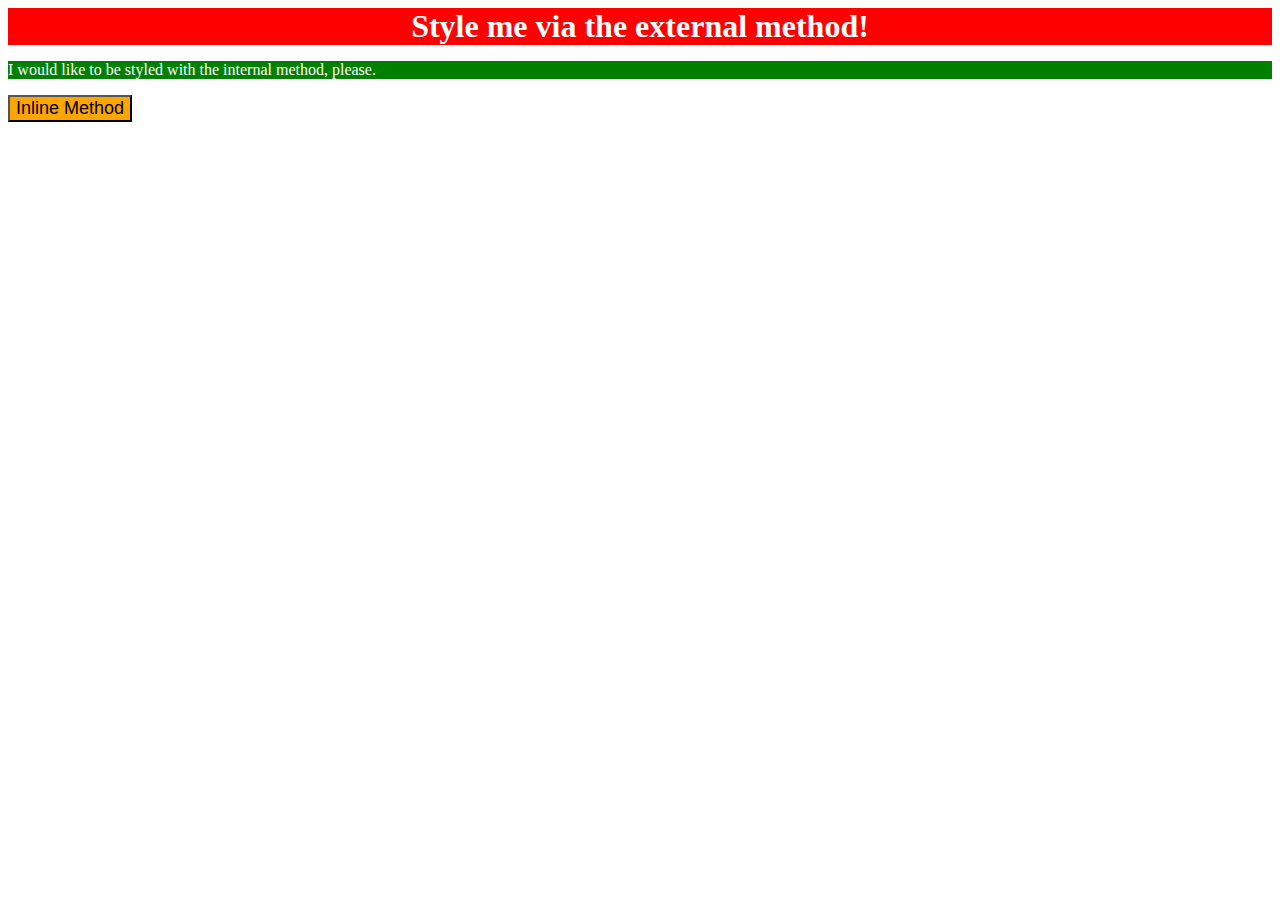
<file: foundations/intro-to-css/01-css-methods/index.html>
<!DOCTYPE html>
<html lang="en">
  <head>
    <meta charset="UTF-8">
    <meta http-equiv="X-UA-Compatible" content="IE=edge">
    <meta name="viewport" content="width=device-width, initial-scale=1.0">
    <link rel="stylesheet" href="styles.css">
    <title>Methods for Adding CSS</title>
    <style>
      p {
        background-color: green;
        color:white; 
        font: size 18px;
      }
    </style>
  </head>
  <body>
    <div>Style me via the external method!</div>
    <p>I would like to be styled with the internal method, please.</p>
    <button style="background-color: orange; font-size: 18px;">Inline Method</button>
  </body>
</html>
</file>
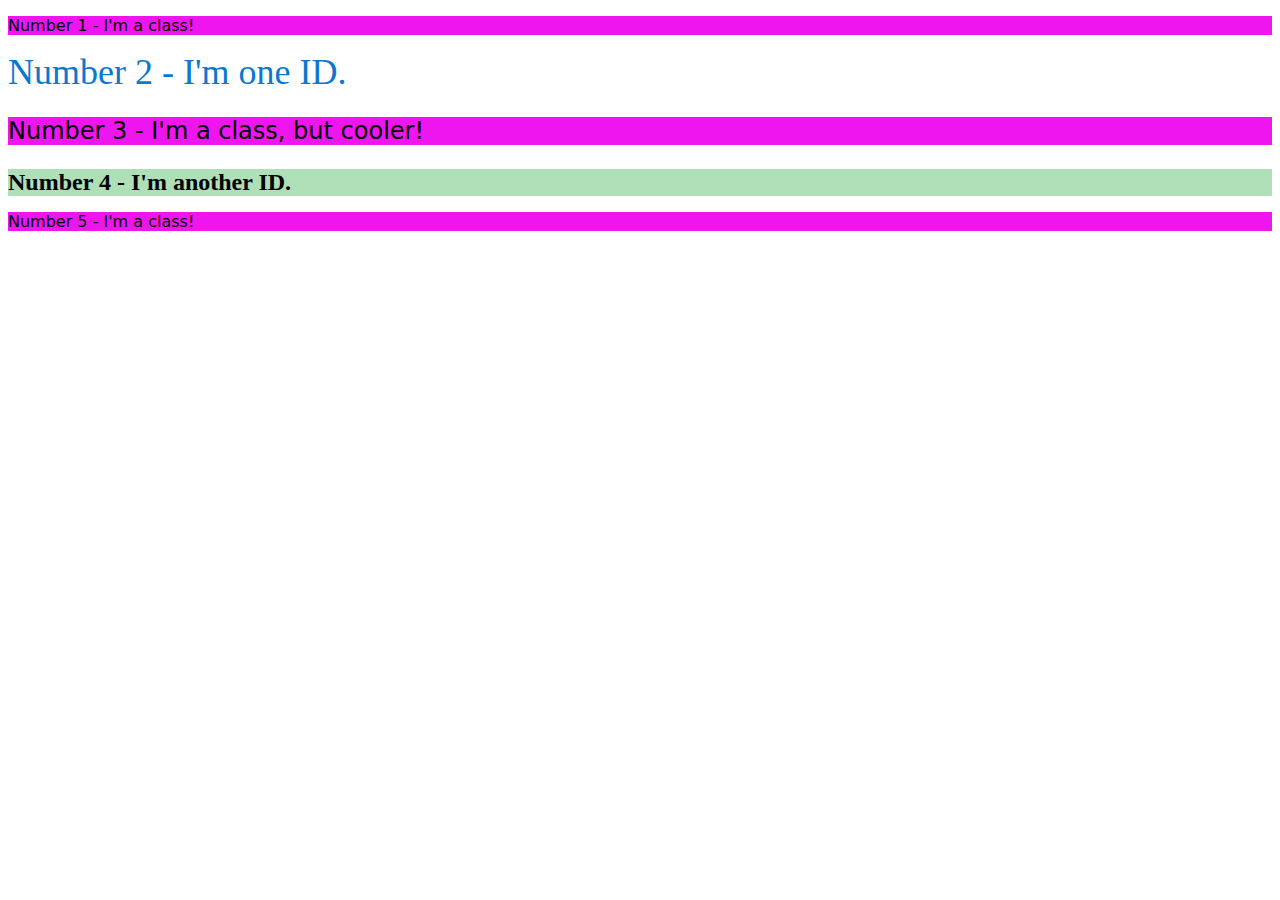
<file: foundations/intro-to-css/02-class-id-selectors/index.html>
<!DOCTYPE html>
<html lang="en">
  <head>
    <meta charset="UTF-8">
    <meta http-equiv="X-UA-Compatible" content="IE=edge">
    <meta name="viewport" content="width=device-width, initial-scale=1.0">
    <title>Class and ID Selectors</title>
    <link rel="stylesheet" href="style.css">
  </head>
  <body>
    <p class="odd-number">Number 1 - I'm a class!</p>
    <div id="number-two">Number 2 - I'm one ID.</div>
    <p class="odd-number three">Number 3 - I'm a class, but cooler!</p>
    <div id="four-element">Number 4 - I'm another ID.</div>
    <p class="odd-number">Number 5 - I'm a class!</p>
  </body>
</html>
</file>
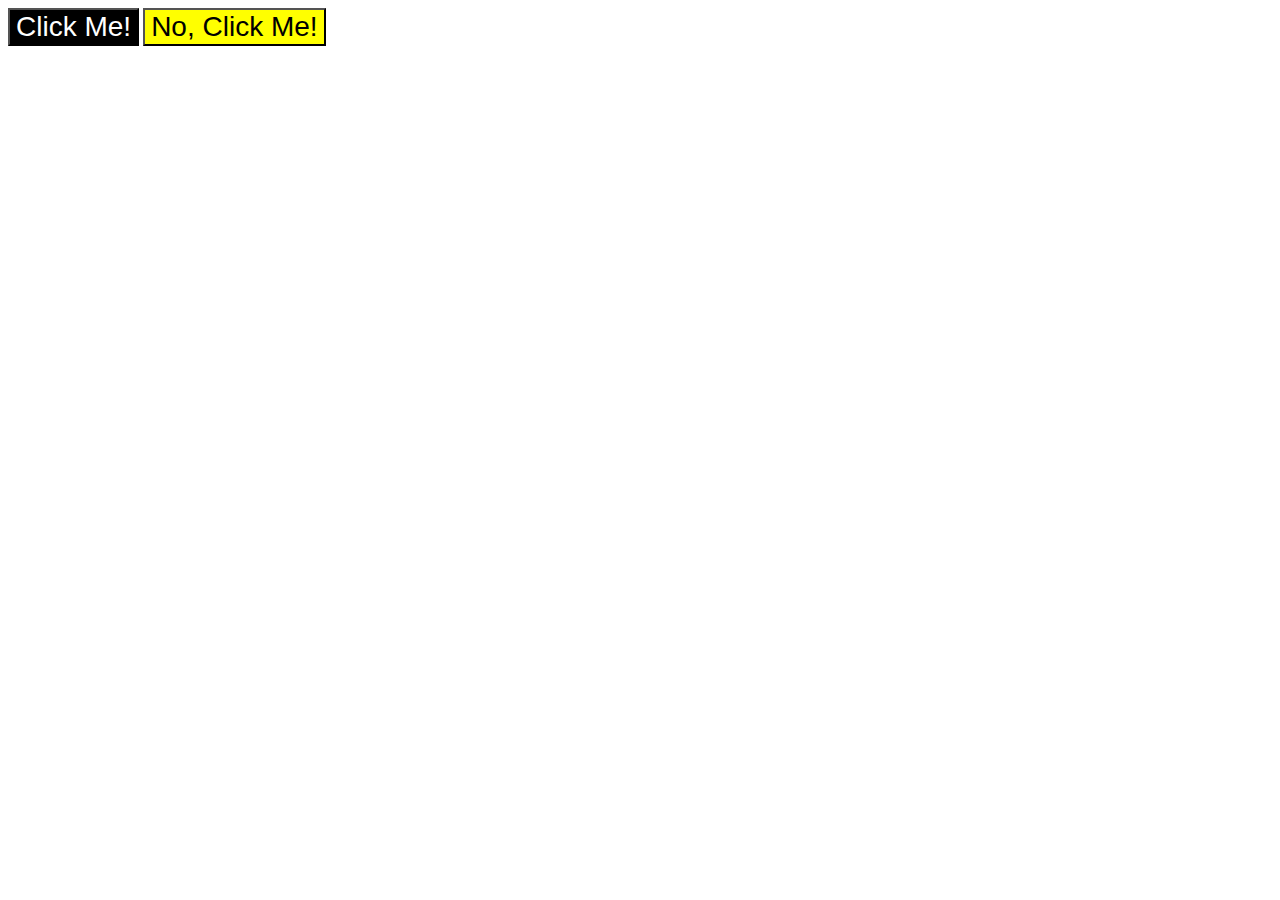
<file: foundations/intro-to-css/03-grouping-selectors/index.html>
<!DOCTYPE html>
<html lang="en">
  <head>
    <meta charset="UTF-8">
    <meta http-equiv="X-UA-Compatible" content="IE=edge">
    <meta name="viewport" content="width=device-width, initial-scale=1.0">
    <title>Grouping Selectors</title>
    <link rel="stylesheet" href="style.css">
  </head>
  <body>
    <button class="black">Click Me!</button>
    <button class="yellow">No, Click Me!</button>
  </body>
</html>
</file>
<file: foundations/intro-to-css/01-css-methods/styles.css>
div{
    background-color: red;
    color:white;
    font-size:32px; 
    text-align: center;
    font-weight: bold;
}
</file>
<file: foundations/intro-to-css/02-class-id-selectors/style.css>
.odd-number{
    background-color: #ee15ee;
    font-family: "Verdana", "DejaVu Sans", sans-serif;

}

#number-two{
    color:hsl(207, 91%, 43%);
    font-size: 36px;
}

.three{
    font-size: 24px;
}

#four-element{
    background-color: rgb(175, 223, 182);
    font-size: 24px;
    font-weight: bold;
}
</file>
<file: foundations/intro-to-css/03-grouping-selectors/style.css>
.black,
.yellow{
    font-size: 28px;
    font-family: "Helvetica", "Times New Roman", sans-serif;
}
.black{
    background-color: #000;
    color: #fff;
}

.yellow{
    background-color: yellow;

}
</file>
